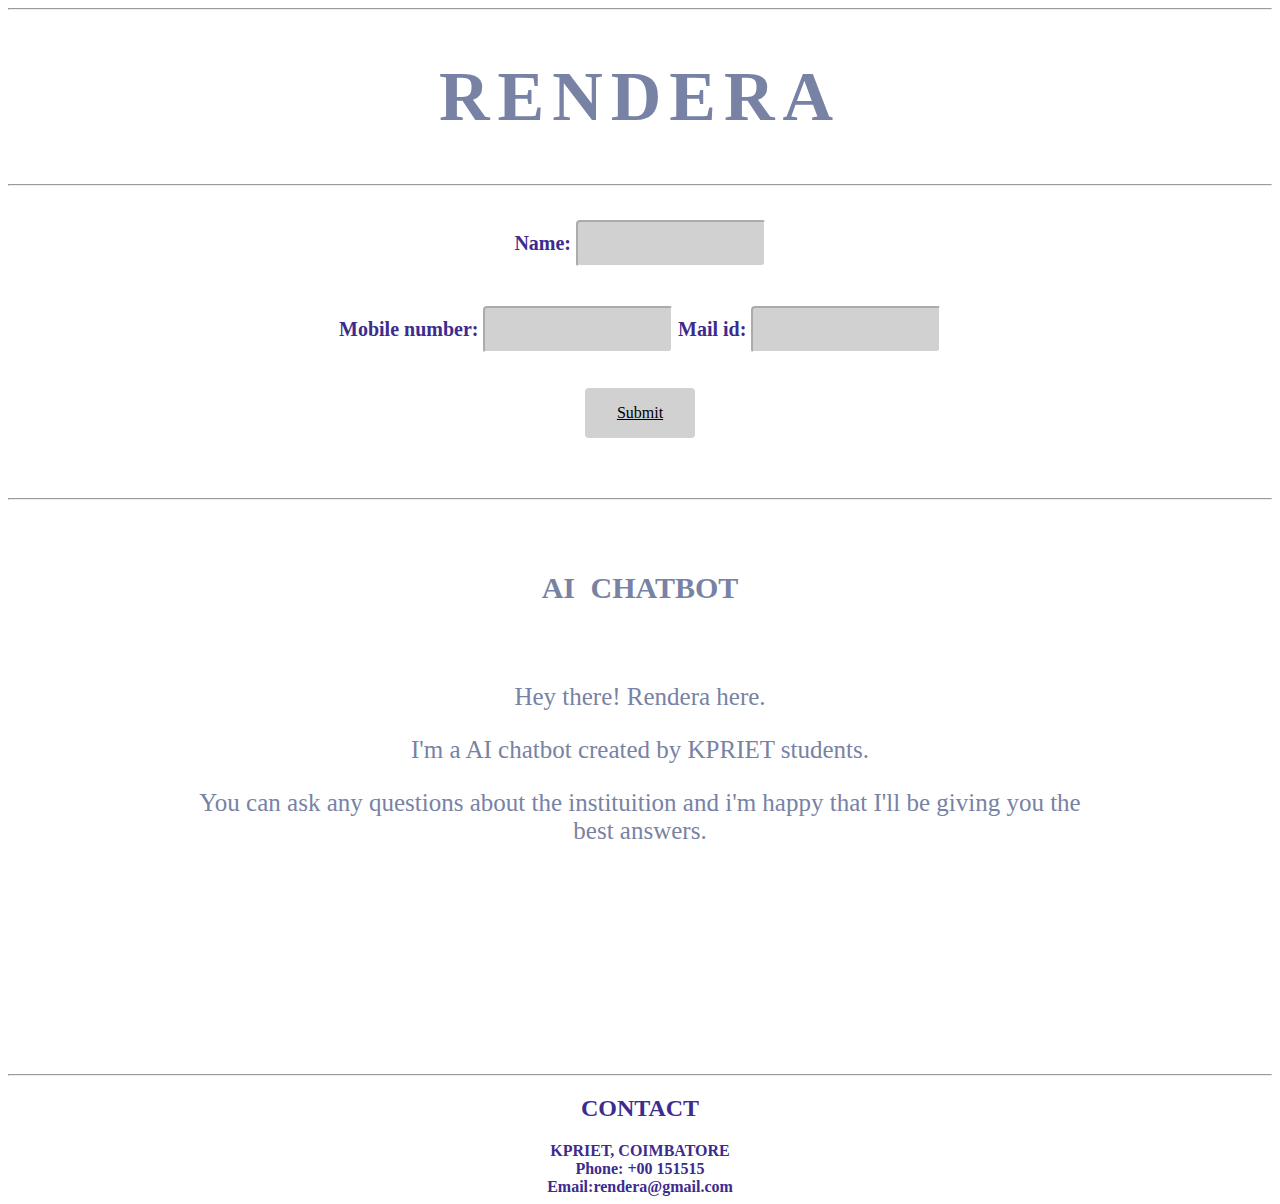
<file: index.html>
<!DOCTYPE html>
<html lang="en" dir="ltr">

<head>
  <meta charset="utf-8">
  <title>HOME</title>
  <link rel="stylesheet" href="css/styles.css">
  <link rel="icon" href="rendera.ico">

  <hr>
  <div class="title">
    <h1>RENDERA</h1>
  </div>

</head>

<body>
  <hr><br>
  <div class="login">



    <form class="" action="index.html" method="post">
      <label>Name:</label>
      <input type="text" name="username">
      <br>
      <br>
      <label>Mobile number: </label>
      <input type="number" name="mobile number">

      <label>Mail id:</label>
      <input type="text" name="mail">
      <br>
      <br>

      <button type="Submit" name="button"><a href="info.html">Submit</a></button>


    </form>
    <br>
    <br>
    <hr>
  </div>
  <br>
  <br>
  <div class="heading">


    <h2>AI CHATBOT</h2>
  </div>




  <div class="about">

    <br>

    <p>Hey there! Rendera here.</p>
    <p> I'm a AI chatbot created by KPRIET students.</p>
    <p> You can ask any questions about the instituition and i'm happy that I'll be giving you the best answers.</p>



  </div>
  <br><br>
  <hr>
  <div class="contact">
    <h2>CONTACT</h2>

    <div class="w3-row w3-padding-32">
      <div class="w3-col m6 w3-large w3-margin-bottom">
        <i class="fa fa-map-marker" style="width:30px"></i> KPRIET, COIMBATORE<br>
        <i class="fa fa-phone" style="width:30px"></i> Phone: +00 151515<br>
        <i class="fa fa-envelope" style="width:30px"> </i> Email:rendera@gmail.com<br>
      </div>


    </div>


</body>

</html>
</file>
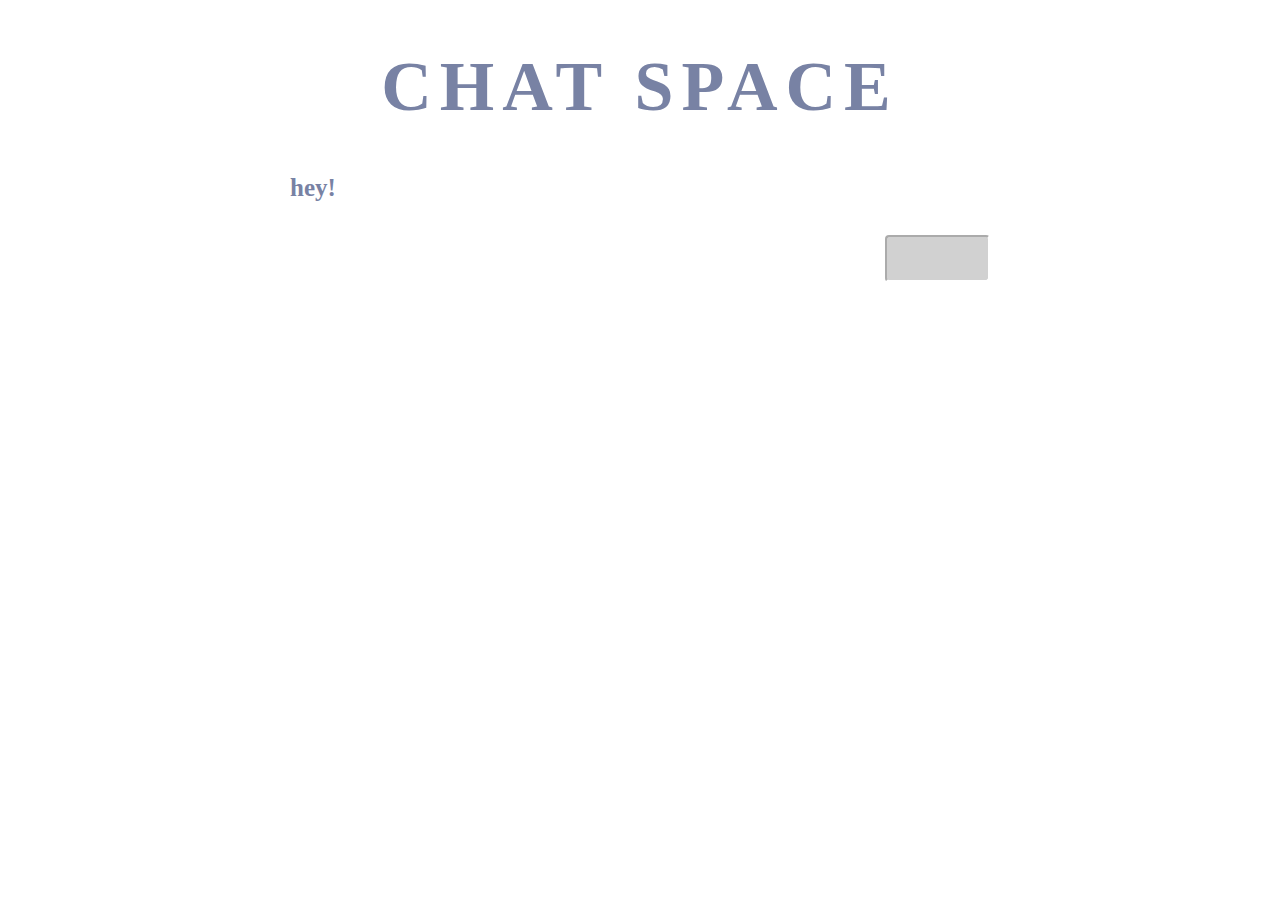
<file: info.html>
<!DOCTYPE html>
<html lang="en" dir="ltr">

<head>
  <meta charset="utf-8">
  <title>info</title>
  <link rel="stylesheet" href="css/styles.css">
  <link rel="icon" href="rendera.ico">
  <div class="title">
    <h1>CHAT SPACE</h1>

  </div>
</head>

<body>
  <div class="chat">
    <div class="bot">
      <p>hey!</p>

    </div>
    <div class="user">
      <form class="qs" action="index.html" method="post">
        <input type="text" name="" value="">
      </form>




    </div>

  </div>

</body>

</html>
</file>
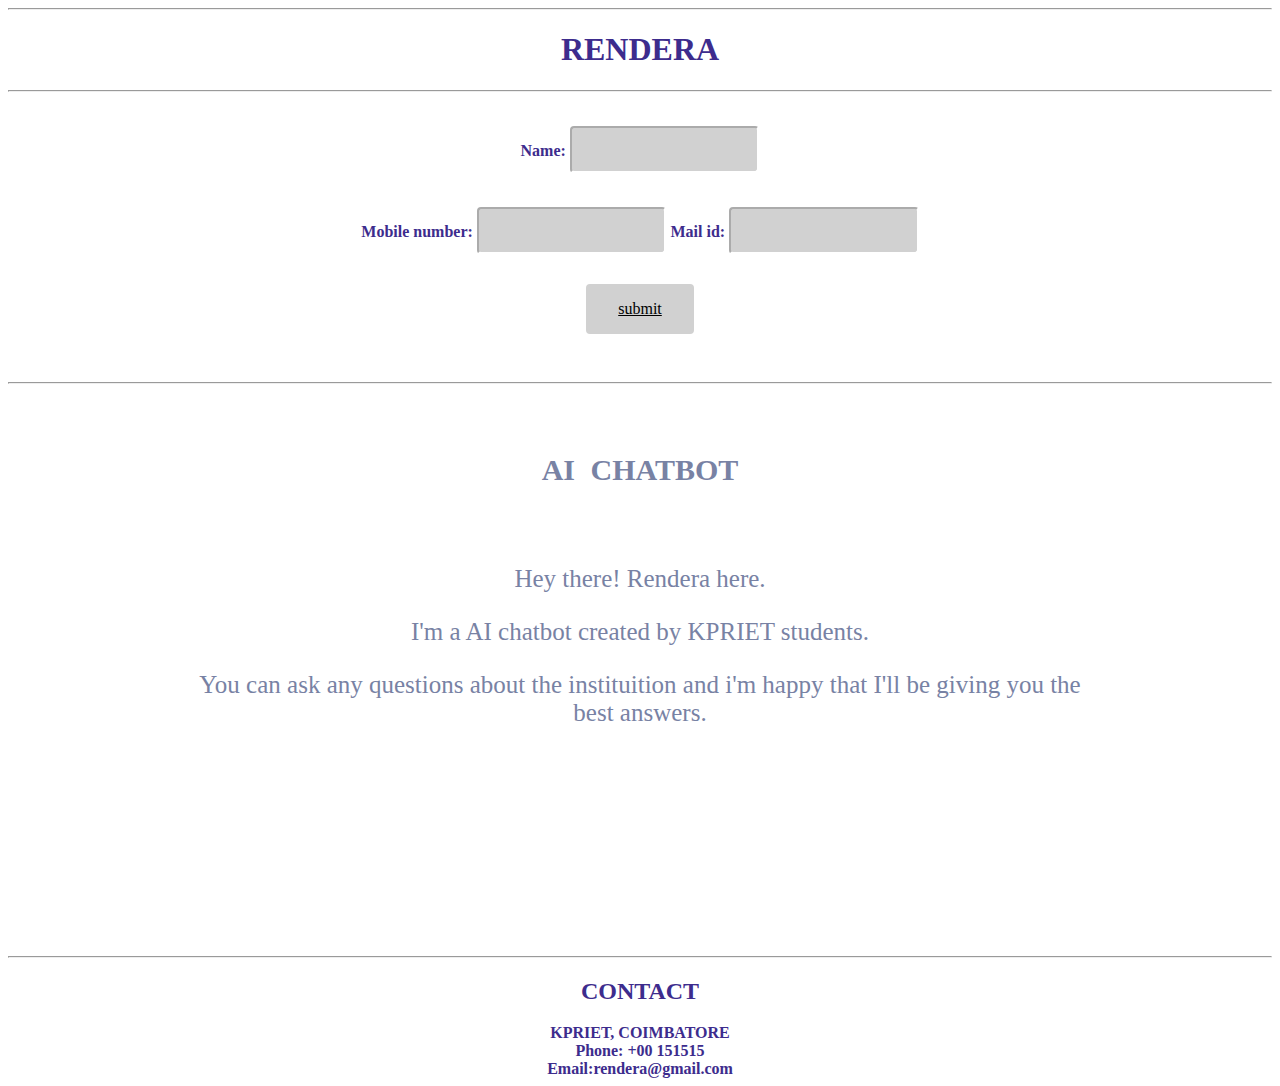
<file: login.html>
<!DOCTYPE html>
<html lang="en" dir="ltr">

<head>
  <meta charset="utf-8">
  <title>HOME</title>
  <link rel="stylesheet" href="css/styles.css">
  <link rel="icon" href="rendera.ico">

  <hr>
  <h1>RENDERA</h1>
</head>

<body>
  <hr><br>

  <form class="" action="index.html" method="post">
    <label>Name:</label>
    <input type="text" name="username">
    <br>
    <br>
    <label>Mobile number: </label>
    <input type="number" name="mobile number">

    <label>Mail id:</label>
    <input type="text" name="mail">
    <br>
    <br>

    <button type="Submit" name="button"><a href="info.html">submit</a></button>


  </form>
  <br>
  <br>
  <hr>
  <br>
  <br>
<div class="heading">


  <h2>AI CHATBOT</h2>
    </div>




      <div class="about">

  <br>

    <p>Hey there! Rendera here.</p>
    <p> I'm a AI chatbot created by KPRIET students.</p>
    <p> You can ask any questions about the instituition and i'm happy that I'll be giving you the best answers.</p>



  </div>
  <br><br>
  <hr>
  <div class="contact" >
    <h2 >CONTACT</h2>

    <div class="w3-row w3-padding-32">
      <div class="w3-col m6 w3-large w3-margin-bottom">
        <i class="fa fa-map-marker" style="width:30px"></i> KPRIET, COIMBATORE<br>
        <i class="fa fa-phone" style="width:30px"></i> Phone: +00 151515<br>
        <i class="fa fa-envelope" style="width:30px"> </i> Email:rendera@gmail.com<br>
      </div>


  </div>


</body>

</html>
</file>
<file: css/styles.css>
input[type=text] {
  align-items: center;
  width: 15%;
  padding: 10px 20px;
  margin: 8px 0;
  box-sizing: border-box;
  font-family: Papyrus,fantasy;
  border-radius: 4px;
  border-color: white;
  background-color: #D1D1D1;
  color: #3D2C8D;
}
input[type=number] {
  align-items: center;
  width: 15%;
  padding: 10px 20px;
  margin: 8px 0;
  box-sizing: border-box;
  font-family: Georgia;
  border-radius: 4px;
  border-color: white;
  background-color: #D1D1D1;
  color: #3D2C8D;
}


input[name] {
  font-family: Papyrus,fantasy;
  font-size: 20px;


}

.title {
  font-family: Papyrus,fantasy;
  font-display: block;
  text-align: center;
  color: #7882A4;
  letter-spacing: 8px;
  font-size: 35px;
  transition-duration: 2s;
}
.title:hover{
  color: black;
}




body {
  text-align: center;
  background-color: white;
  color:#3D2C8D;
  font-weight: bolder;
  border-width: thin;
}

.login{
    font-family: Papyrus,fantasy;
    font-size: 20px;

}

button{
  background-color: #D1D1D1;
  border: none;
  border-radius: 4px;
  color: black;
  padding: 16px 32px;
  text-align: center;
  text-decoration: none;
  display: inline-block;
  font-size: 16px;
  margin: 4px 2px;
  transition-duration: 0.4s;
  cursor: pointer;
font-family: Papyrus,fantasy;

}
button:hover{
  background-color:#7882A4 ;
  color: white;
  letter-spacing: 3px;

}

a:link{
  color: black;
}
a:visited{
  color: black;
}
a:hover{
  color: white;
}
.about{
  color: #7882A4 ;
  width: 900px;
  text-align: center;
  height: 400px;
  margin: 0 auto 0 auto;
    font-family: Papyrus,fantasy;
  font-weight: lighter;
  border-radius: 10px;
  font-size: 25px;
  transition-duration: 0.4s;

}
.heading{
  color: #7882A4;
  transition-duration: 0.4s;
    font-family: Papyrus,fantasy;
    font-weight: bolder;
    font-size: 20px;
    word-spacing: 8px;
}
.about:hover{
  color: black;
  background-color:white;
  font-family: Papyrus,fantasy;
  font-weight: lighter;
}
.chat{
  color: #7882A4 ;
  background-color: white;
  width: 700px;
  height:auto;
  margin: 0 auto 0 auto;
font-family: Papyrus,fantasy;
  font-size: 25px;
  border-radius: 10px;

}
.bot{

  width: auto;
  height:auto;
  text-align: left;

}
.user{
  width: auto;
  height:auto;
  text-align:right;
  font-weight: bolder;


}
.qs{
  align-items: center;
  width: auto;
  padding: auto;
  margin:auto;
  box-sizing: border-box;
  font-family: Georgia;
  border-radius: 4px;
  border-color: white;
  background-color: white;
  color: #7882A4;

}
.contact{
    font-family: Papyrus,fantasy;
    transition-duration: 0.7s;
}
.contact:hover{
  color: white;
  background-color: black;
}
</file>
